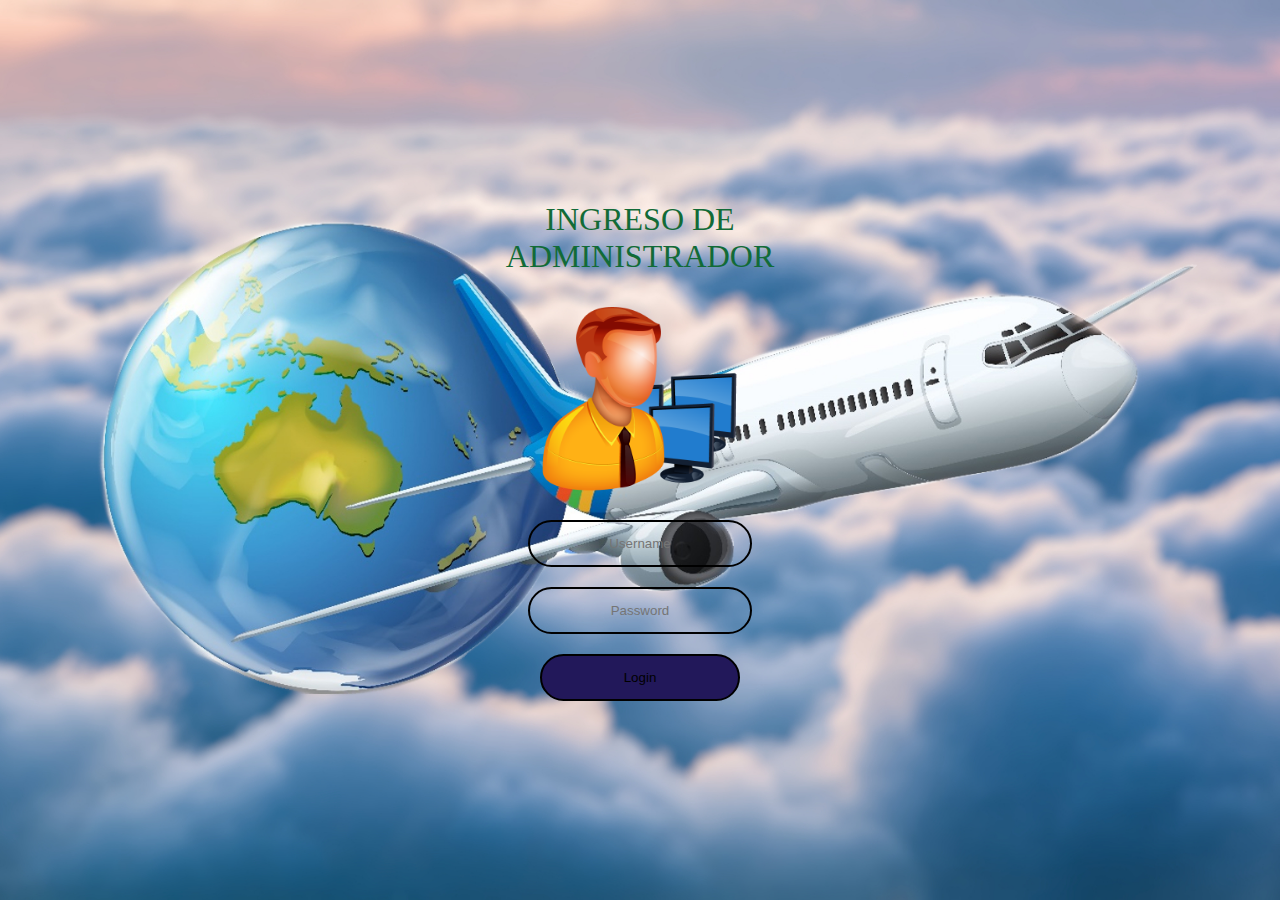
<file: Login_Administrador.html>
<!DOCTYPE html>
<html lang="en">
<head>
    <meta charset="UTF-8">
    <meta http-equiv="X-UA-Compatible" content="IE=edge">
    <meta name="viewport" content="width=device-width, initial-scale=1.0">
    <title>Login Administrador</title>
    <link rel="stylesheet"href="./styless.css">
</head>
<body>
    
    <form action="Login_Administrador.html" class="form-box">
        <h1 class="form-tittle">Ingreso de Administrador</h1>
        <img src="Administrador2.png" style="width: 200px; height: 200px";>
        <input type="text" placeholder="Username">
        <input type="password" placeholder="Password">
        <button type="submit">
            Login
        </button>
    </form>

</body>
</html>
</file>
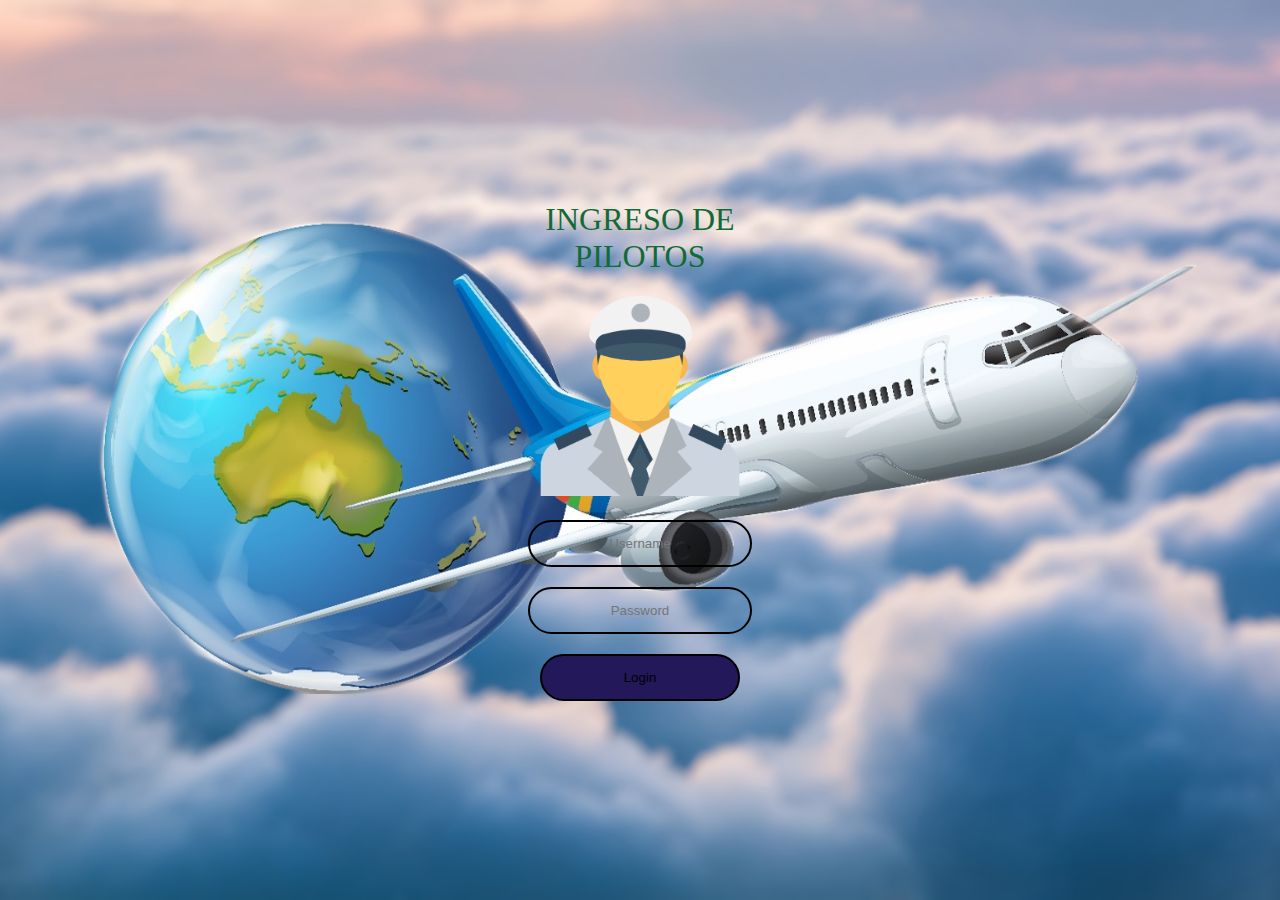
<file: Login_Piloto.html>
<!DOCTYPE html>
<html lang="en">
<head>
    <meta charset="UTF-8">
    <meta http-equiv="X-UA-Compatible" content="IE=edge">
    <meta name="viewport" content="width=device-width, initial-scale=1.0">
    <title>Login Pilotos</title>
    <link rel="stylesheet"href="./style.css">
</head>
<body>
    
    <form action="Login_Piloto.html" class="form-box">
        <h1 class="form-tittle">Ingreso de Pilotos</h1>
        <img src="Piloto3.png" style="width: 200px; height: 200px";>
        <input type="text" placeholder="Username">
        <input type="password" placeholder="Password">
        <button type="submit">
            Login
        </button>
    </form>

</body>
</html>
</file>
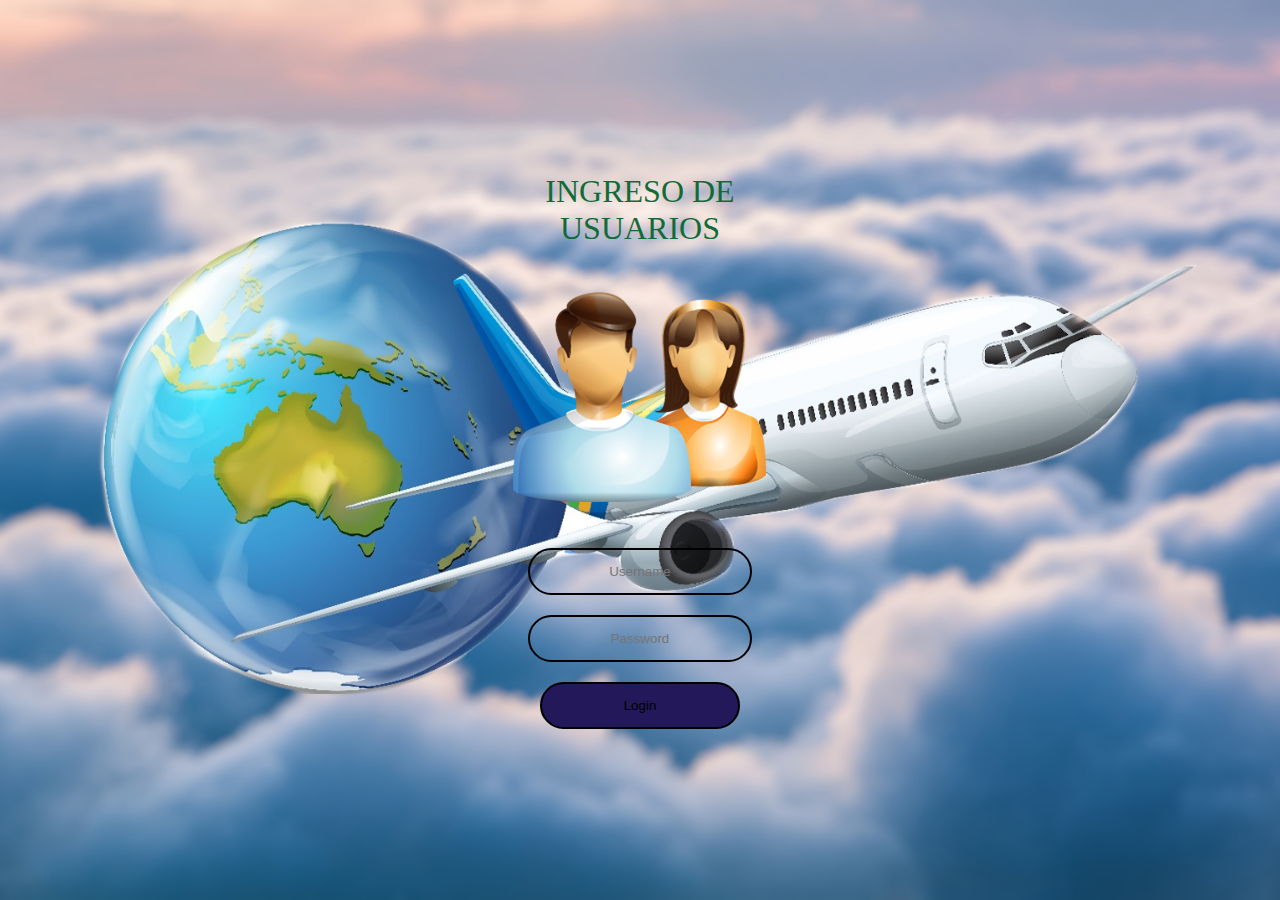
<file: Login_Usuario.html>
<!DOCTYPE html>
<html lang="en">
<head>
    <meta charset="UTF-8">
    <meta http-equiv="X-UA-Compatible" content="IE=edge">
    <meta name="viewport" content="width=device-width, initial-scale=1.0">
    <title>Login Usuarios</title>
    <link rel="stylesheet"href="./styles.css">
</head>
<body>
    
    <form action="Login_Usuario.html" class="form-box">
        <h1 class="form-tittle">Ingreso de Usuarios</h1>
        <img src="Usuarios.png">
        <input type="text" placeholder="Username">
        <input type="password" placeholder="Password">
        <button type="submit">
            Login
        </button>
    </form>

</body>
</html>
</file>
<file: styless.css>
body, html{
    height: 100%
}
body{
    margin:0;
    padding:0;
    background: url(Fondo.jpg);
    background-size: cover;
    background-position: center;
    font-family: sans-serif;
    display: flex;
    flex-direction: row;
    flex-wrap: wrap;
    justify-content: center;
    align-items: center;
    overflow: hidden;
}
.form-box{
    width: 300px;
    padding: 40px;
    text-align: center;
    background: transparent;
    font-family: Candal;
    

}
.form-tittle{
    color: rgb(18, 107, 55);
    text-transform: uppercase;
    font-weight: 400;
}
.form-box input[type="text"],
.form-box input[type="password"],
.form-box button[type="submit"] {
    border:0;
    background: none;
    display:block;
    margin: 20px auto;
    padding: 14px 10px;
    text-align: center;
    border: 2px solid black;
    width: 200px;
    outline: none;
    color: black;
    border-radius: 24px;
    transition: 0,40s;
}
.form-box input[type="text"]:focus,
.form-box input[type="password"]:focus{
    width: 280px;
    border-color: white;
}
.form-box button[type="submit"]{
    border: 0;
    background: rgb(34, 24, 90);
    cursor: pointer;
    border: 2px solid black;
}
.form-box button[type="submit"]:hover{
    background: none;
}
</file>
<file: style.css>
body, html{
    height: 100%
}
body{
    margin:0;
    padding:0;
    background: url(Fondo.jpg);
    background-size: cover;
    background-position: center;
    font-family: sans-serif;
    display: flex;
    flex-direction: row;
    flex-wrap: wrap;
    justify-content: center;
    align-items: center;
    overflow: hidden;
}
.form-box{
    width: 300px;
    padding: 40px;
    text-align: center;
    background: transparent;
    font-family: Candal;
    

}
.form-tittle{
    color: rgb(18, 107, 55);
    text-transform: uppercase;
    font-weight: 400;
}
.form-box input[type="text"],
.form-box input[type="password"],
.form-box button[type="submit"] {
    border:0;
    background: none;
    display:block;
    margin: 20px auto;
    padding: 14px 10px;
    text-align: center;
    border: 2px solid black;
    width: 200px;
    outline: none;
    color: black;
    border-radius: 24px;
    transition: 0,40s;
}
.form-box input[type="text"]:focus,
.form-box input[type="password"]:focus{
    width: 280px;
    border-color: white;
}
.form-box button[type="submit"]{
    border: 0;
    background: rgb(34, 24, 90);
    cursor: pointer;
    border: 2px solid black;
}
.form-box button[type="submit"]:hover{
    background: none;
}
</file>
<file: styles.css>
body, html{
    height: 100%

}
body{
    margin:0;
    padding:0;
    background: url(Fondo.jpg);
    background-size: cover;
    background-position: center;
    font-family: sans-serif;

    display: flex;
    flex-direction: row;
    flex-wrap: wrap;
    justify-content: center;
    align-items: center;
    overflow: hidden;
}
.form-box{
    width: 300px;
    padding: 40px;
    text-align: center;
    background: transparent;
    font-family: Candal;
    

}
.form-tittle{
    color: rgb(18, 107, 55);
    text-transform: uppercase;
    font-weight: 400;
}
.form-box input[type="text"],
.form-box input[type="password"],
.form-box button[type="submit"] {
    border:0;
    background: none;
    display:block;
    margin: 20px auto;
    padding: 14px 10px;
    text-align: center;
    border: 2px solid black;
    width: 200px;
    outline: none;
    color: black;
    border-radius: 24px;
    transition: 0,40s;
}
.form-box input[type="text"]:focus,
.form-box input[type="password"]:focus{
    width: 280px;
    border-color: white;
}
.form-box button[type="submit"]{
    border: 0;
    background: rgb(34, 24, 90);
    cursor: pointer;
    border: 2px solid black;
}
.form-box button[type="submit"]:hover{
    background: none;
}
</file>
